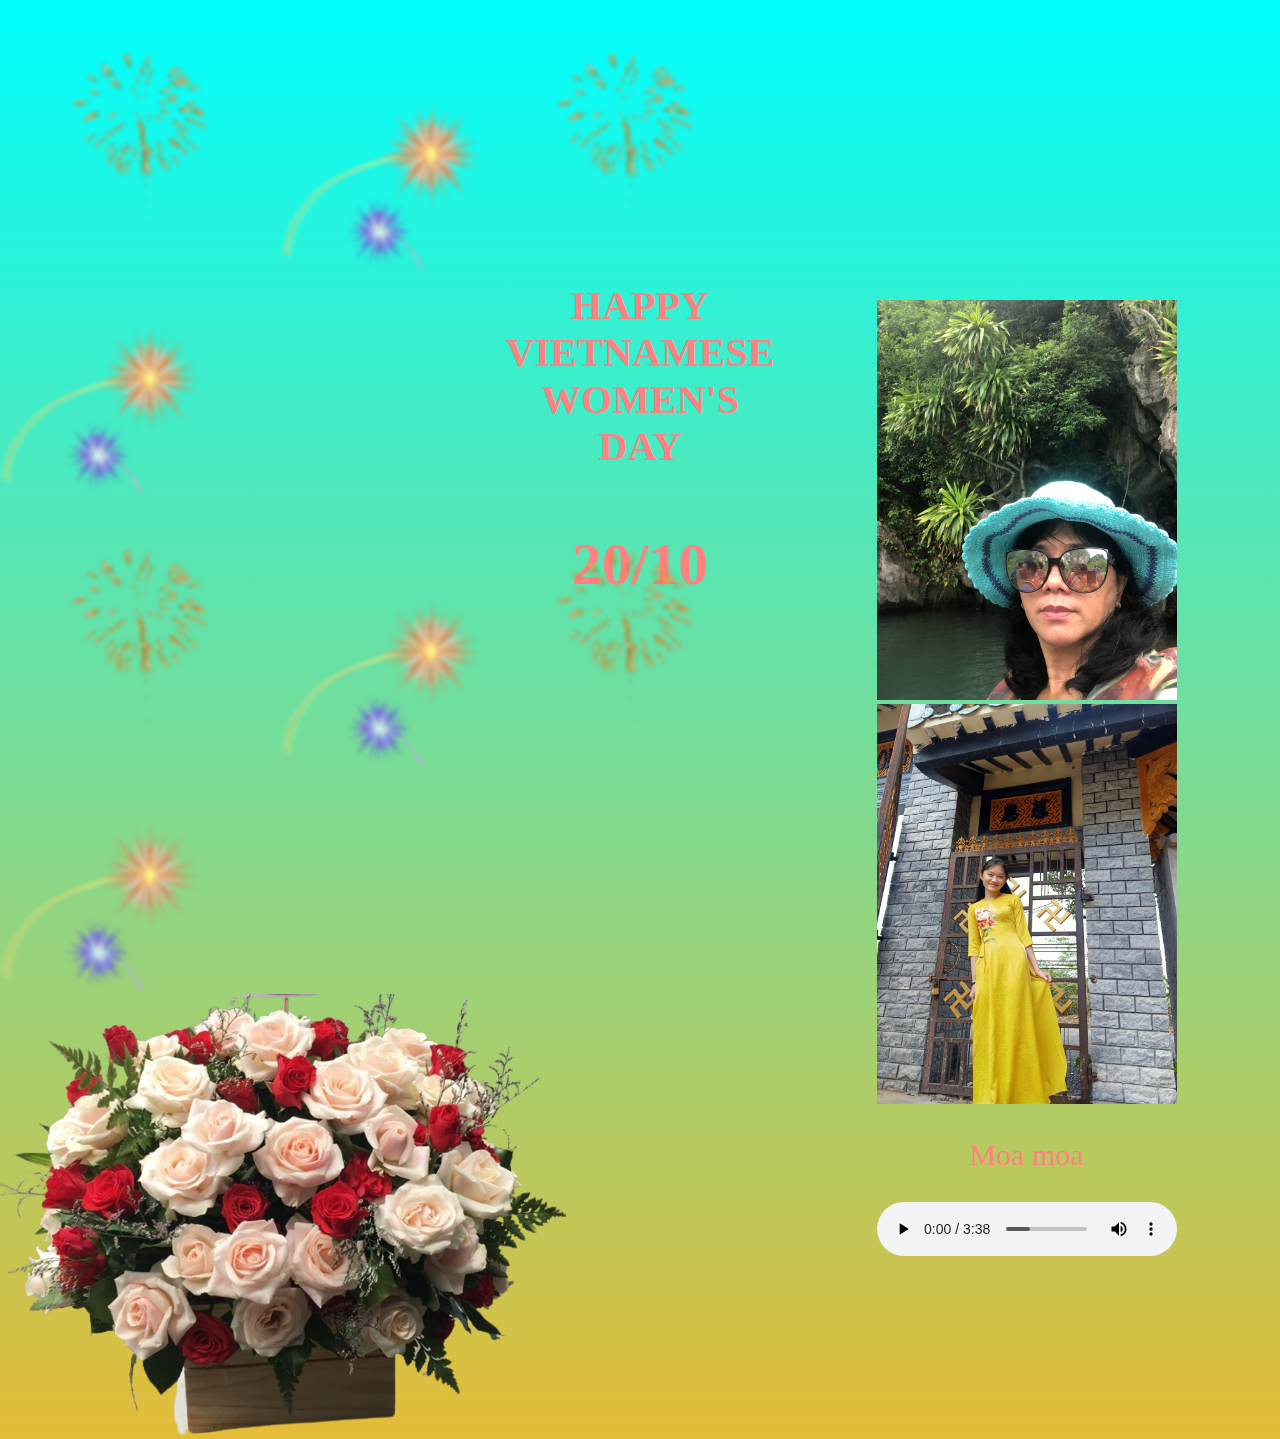
<file: index.html>
<!DOCTYPE html>
<html>

<head>
    <meta http-equiv="Content-Type" content="text/html; charset=UTF-8" />
    <link rel="stylesheet" href="./HappyVietnameseWomen'sDay.css">
    <link rel="icon" type="image/x-icon" href="./z4799585744312_71914127e97539cc66decb7beaf7bf68.jpg">
    <title>Happy Vietnamese Women's Day 20/10 !!!</title>
</head>

<body>
    <div class="text">
        <p><b>HAPPY<br>VIETNAMESE<br>WOMEN'S<br>DAY</b></p>
        <p style="font-size: 60px;"><b>20/10</b></p>
    </div>

    <div class="grid-container">
        <div style="filter: blur(2px);">
            <img src="./534326_39fd0.gif">
            <img src="./feuerwerk_137.gif">
            <img src="./534326_39fd0.gif">
            <img src="./feuerwerk_137.gif"><br>
            <img src="./534326_39fd0.gif">
            <img src="./feuerwerk_137.gif">
            <img src="./534326_39fd0.gif">
            <img src="./feuerwerk_137.gif">
        </div>
        <div style="grid-column: 2; grid-row: 1 / span 2; text-align: center; padding-top: 300px;">
            <img src="./z4677919192560_b1ddeff5ab94f4ac527f57f54701fb69.jpg" width="300" height="400">
            <img src="./z4799564086089_c57da3ba33953e5a05a55a2969140e3e.jpg"width="300" height="400">
            <p style="font-size: 30px; color: rgb(255, 129, 129);">Moa moa</p>
            
            <audio controls autoplay>
                <source src="./LaConGaiThatTuyet-KhoiMy-2485145.mp3">
            </audio>
        </div>
        <div>
            <img src="./euPbF-removebg-preview.png">
        </div>
        
    </div>

    <div style="display: block;">
        <!--img src="./R-removebg-preview.png" style="padding-top: 48px; "-->
    </div>
</body>

</html>
</file>
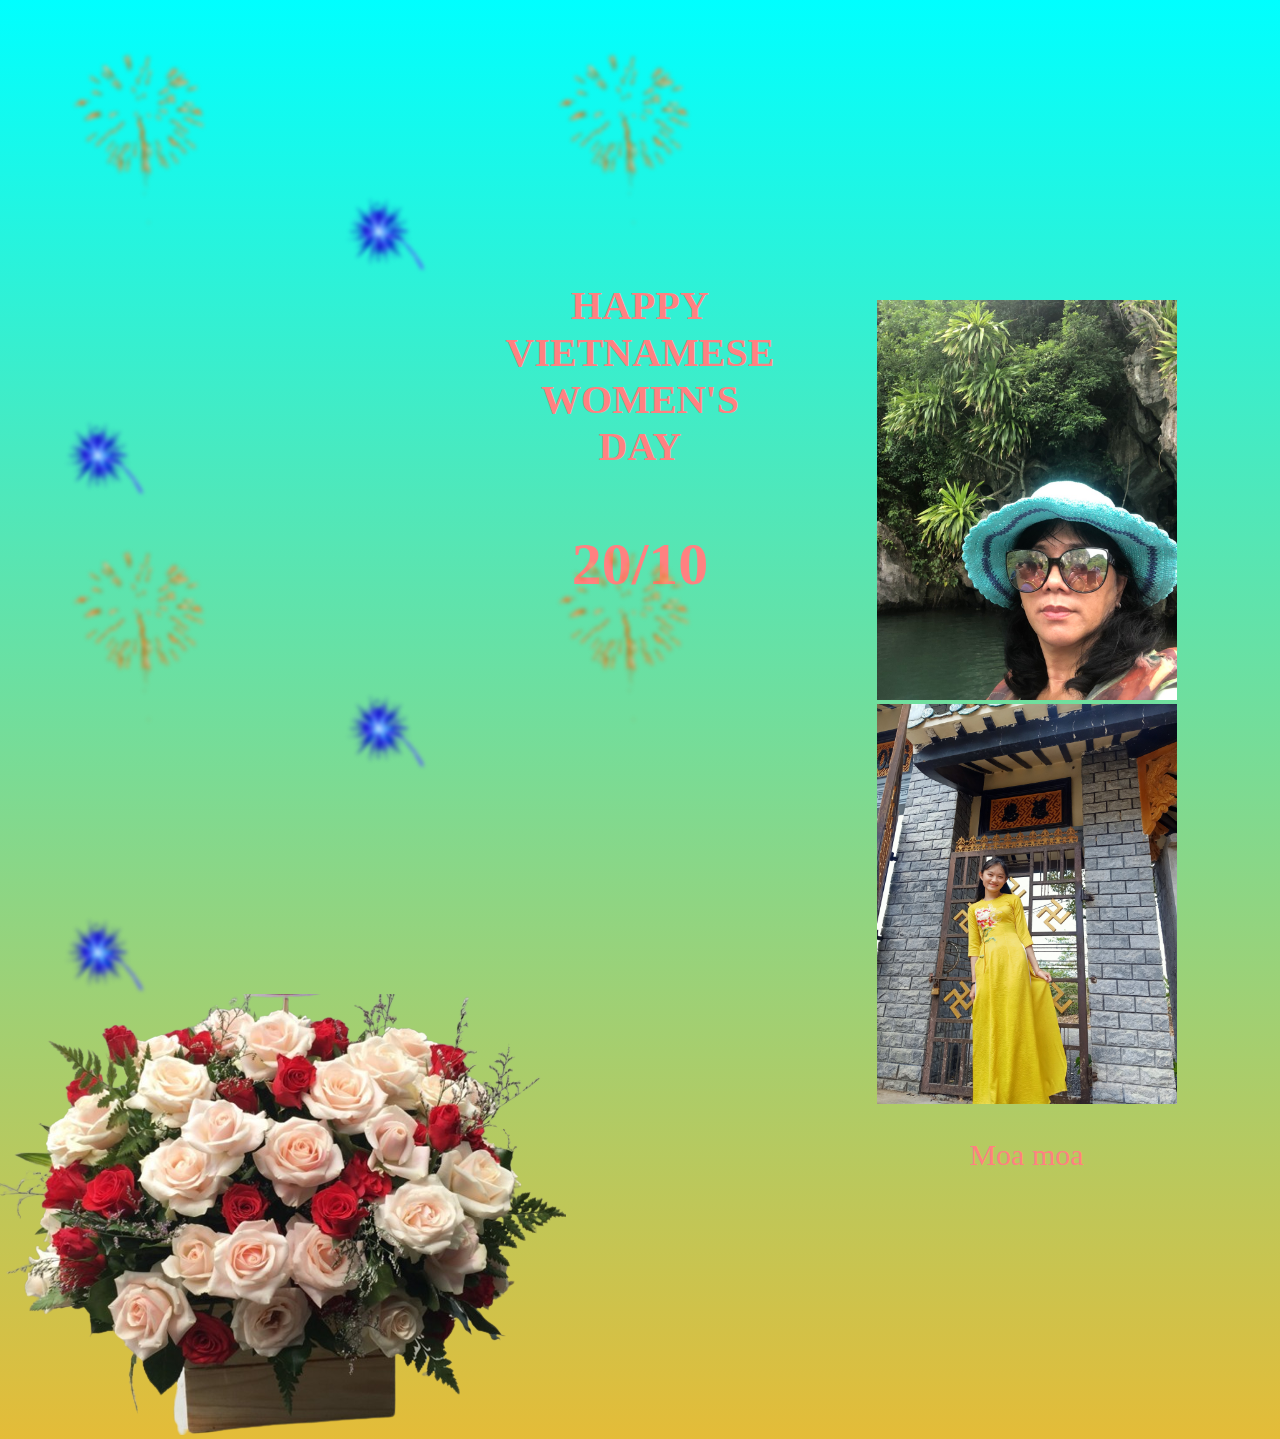
<file: HappyVietnameseWomen'sDay.html>
<!DOCTYPE html>
<html>

<head>
    <meta http-equiv="Content-Type" content="text/html; charset=UTF-8" />
    <link rel="stylesheet" href="./HappyVietnameseWomen'sDay.css">
    <link rel="icon" type="image/x-icon" href="./z4799585744312_71914127e97539cc66decb7beaf7bf68.jpg">
    <title>Happy Vietnamese Women's Day 20/10 !!!</title>
</head>

<body>
    <div class="text">
        <p><b>HAPPY<br>VIETNAMESE<br>WOMEN'S<br>DAY</b></p>
        <p style="font-size: 60px;"><b>20/10</b></p>
    </div>

    <div class="grid-container">
        <div style="filter: blur(2px);">
            <img src="./534326_39fd0.gif">
            <img src="./feuerwerk_137.gif">
            <img src="./534326_39fd0.gif">
            <img src="./feuerwerk_137.gif"><br>
            <img src="./534326_39fd0.gif">
            <img src="./feuerwerk_137.gif">
            <img src="./534326_39fd0.gif">
            <img src="./feuerwerk_137.gif">
        </div>
        <div style="grid-column: 2; grid-row: 1 / span 2; text-align: center; padding-top: 300px;">
            <img src="./z4677919192560_b1ddeff5ab94f4ac527f57f54701fb69.jpg" width="300" height="400">
            <img src="./z4799564086089_c57da3ba33953e5a05a55a2969140e3e.jpg"width="300" height="400">
            <p style="font-size: 30px; color: rgb(255, 129, 129);">Moa moa</p>
            
            <audio autoplay>
                <source src="./LaConGaiThatTuyet-KhoiMy-2485145.mp3">
            </audio>
        </div>
        <div>
            <img src="./euPbF-removebg-preview.png">
        </div>
        
    </div>

    <div style="display: block;">
        <!--img src="./R-removebg-preview.png" style="padding-top: 48px; "-->
    </div>
</body>

</html>
</file>
